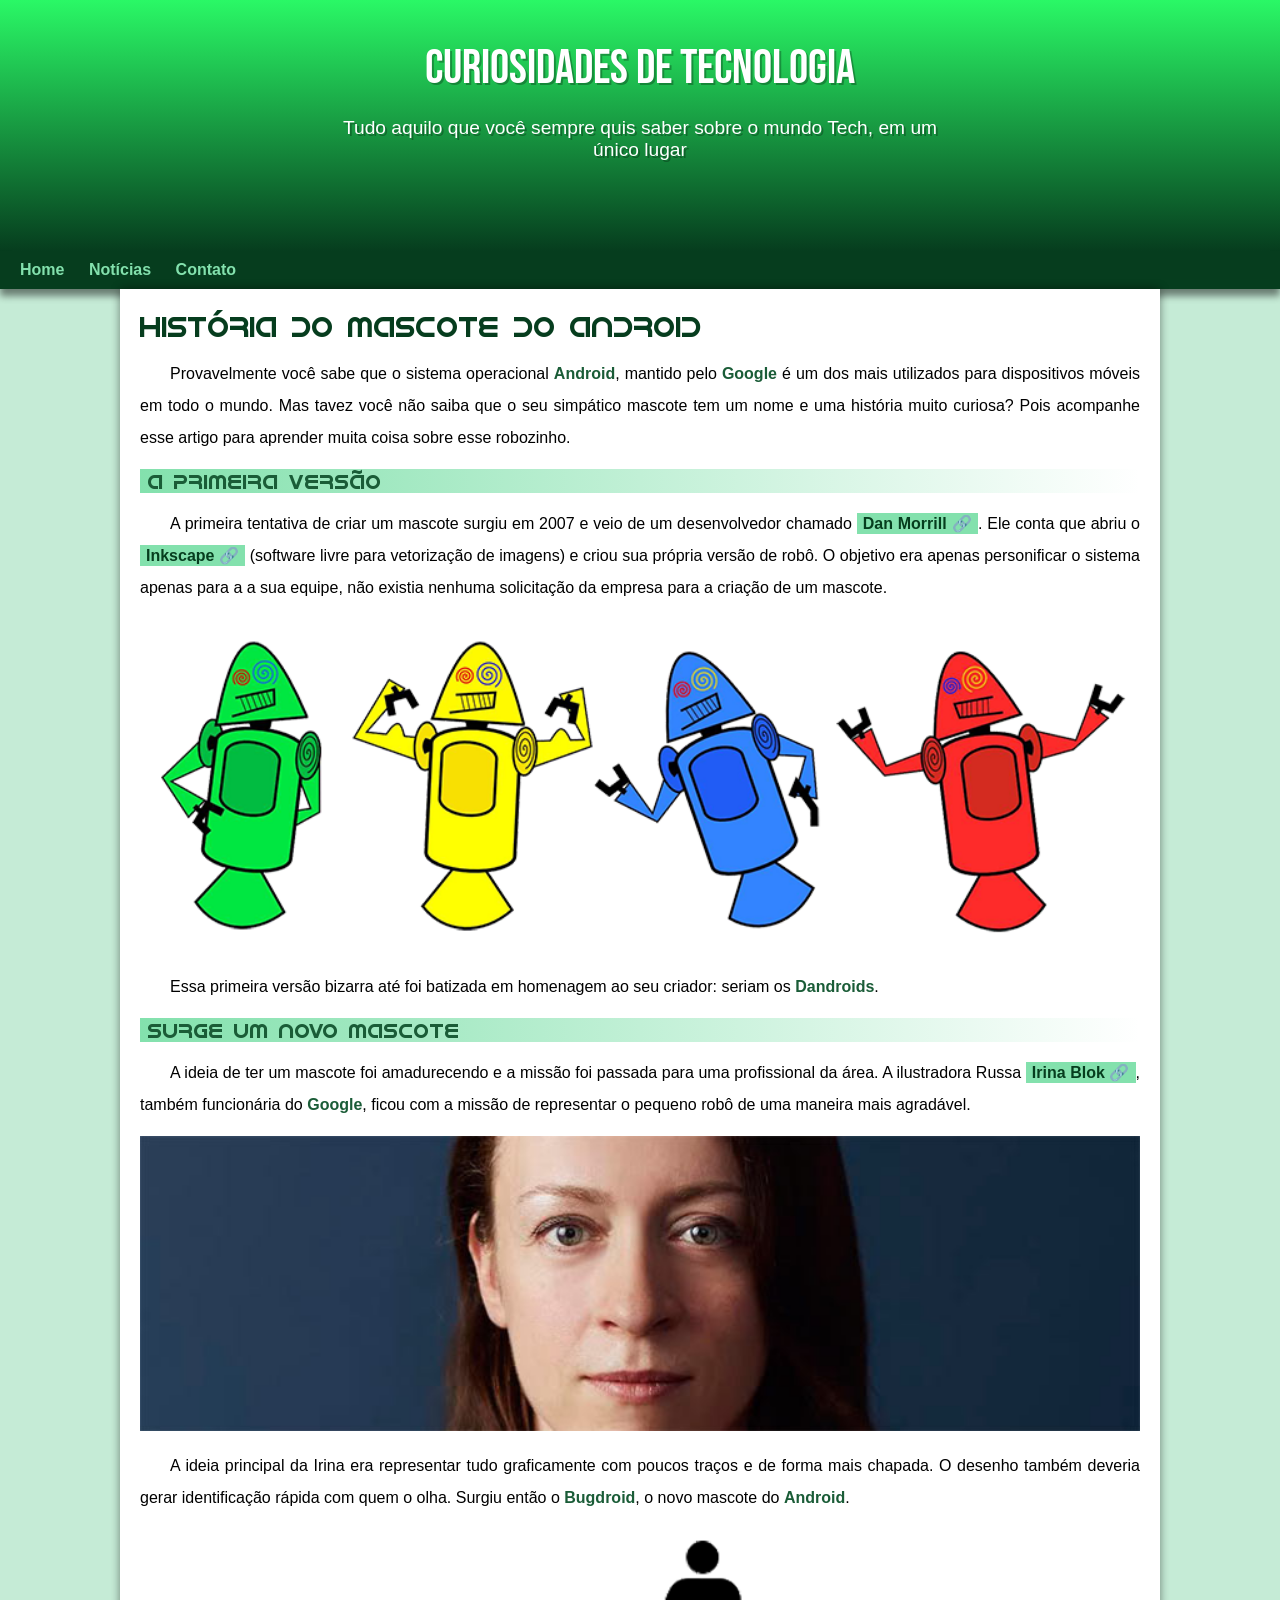
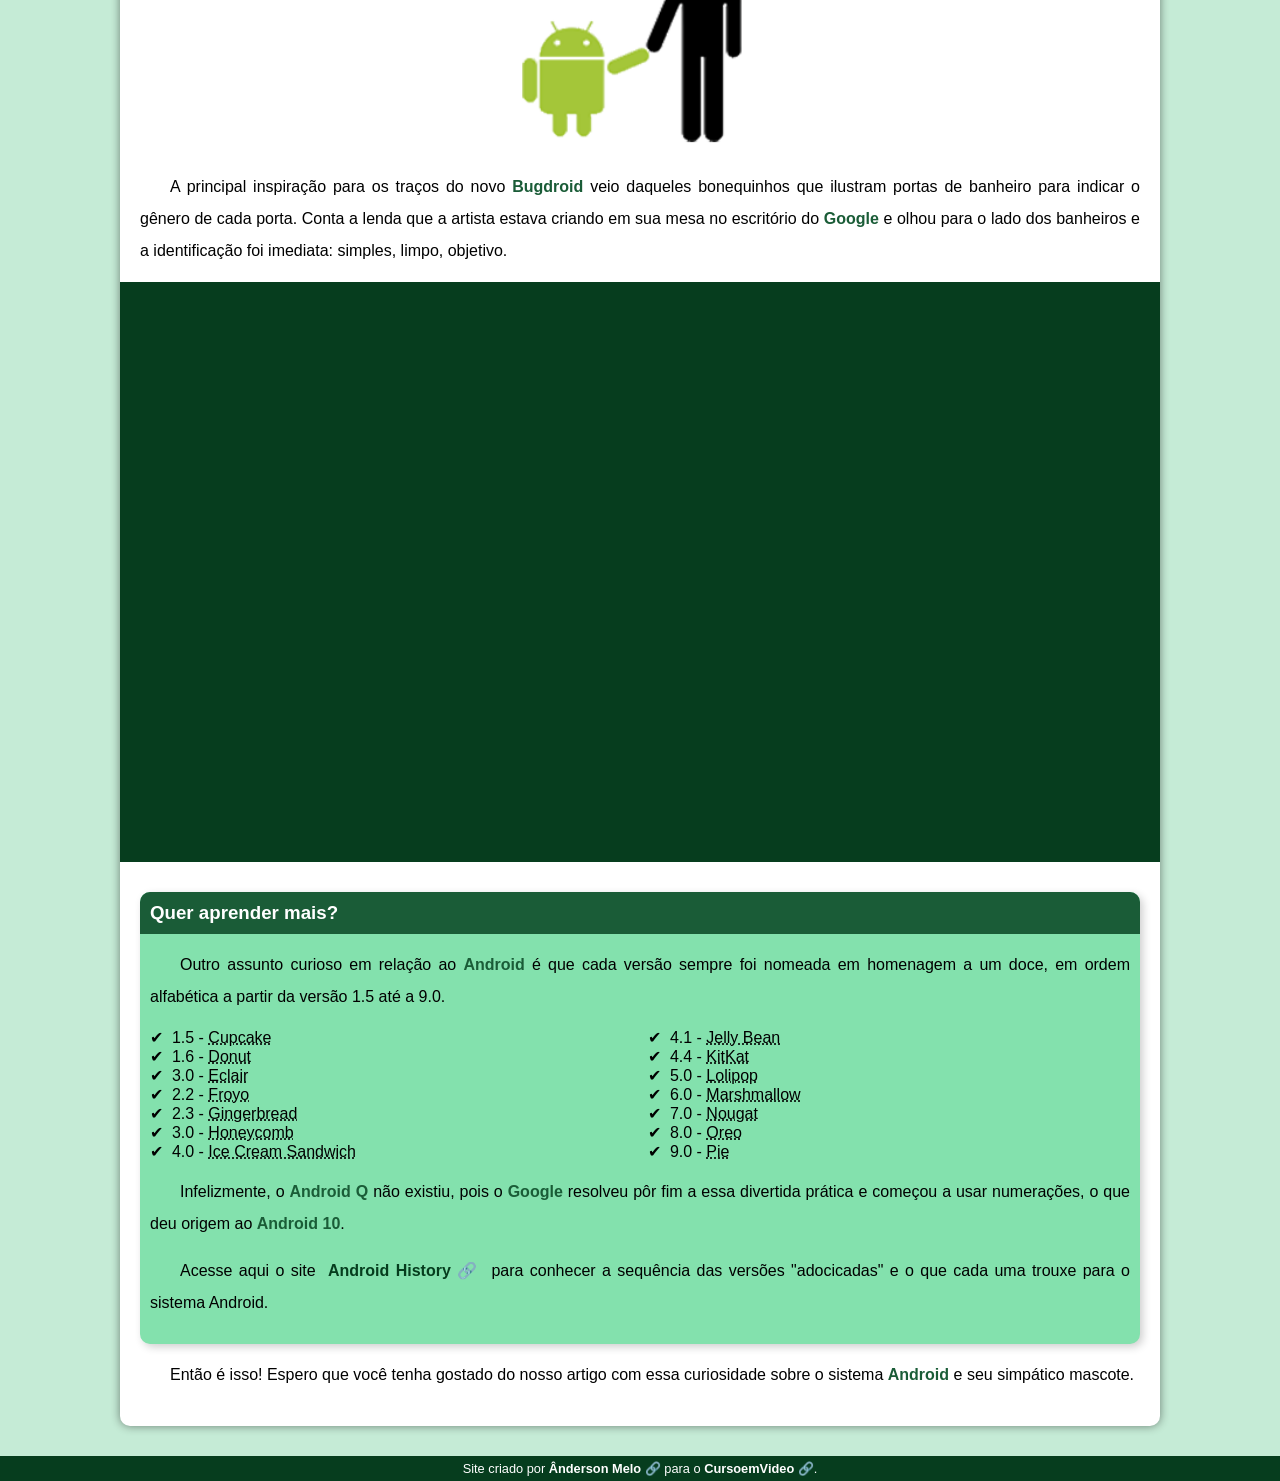
<file: index.html>
<!DOCTYPE html>
<html lang="pt-br">
<head>
    <meta charset="UTF-8">
    <meta name="viewport" content="width=device-width, initial-scale=1.0">
    <link rel="shortcut icon" href="imagens/favicon.ico" type="image/x-icon">
    <link rel="stylesheet" href="estilo/style.css">
    <title>Como surgiu o mascote do Android</title>
</head>
<body>
    <header>
        <h1>Curiosidades de Tecnologia</h1>
        <p>Tudo aquilo que você sempre quis saber sobre o mundo Tech, em um único lugar</p>
    </header>

    <nav>
        <a href="#">Home</a>
        <a href="#">Notícias</a>
        <a href="#">Contato</a>
    </nav>

<main>
    <article>
        <h1>História do Mascote do Android</h1>
        
        <p>Provavelmente você sabe que o sistema operacional <strong>Android</strong>, mantido pelo <strong>Google</strong> é um dos mais utilizados para dispositivos móveis em todo o mundo. Mas tavez você não saiba que o seu simpático mascote tem um nome e uma história muito curiosa? Pois acompanhe esse artigo para aprender muita coisa sobre esse robozinho.</p>
        
        <h2>A primeira versão</h2>
        
        <p>A primeira tentativa de criar um mascote surgiu em 2007 e veio de um desenvolvedor chamado <a href="https://androidcommunity.com/dan-morrill-shows-us-the-android-mascot-that-almost-was-20130103/" target="_blank" class="externo">Dan Morrill</a>. Ele conta que abriu o <a href="https://inkscape.org/pt-br/" target="_blank" class="externo">Inkscape</a> (software livre para vetorização de imagens) e criou sua própria versão de robô. O objetivo era apenas personificar o sistema apenas para a a sua equipe, não existia nenhuma solicitação da empresa para a criação de um mascote.</p>
        
        <picture>
            <source media="(max-width: 670px)" srcset="imagens/dan-droids-pq.png">
            <img src="imagens/dan-droids.png" alt="Primeiro mascote do android">
        </picture>
        
        <p>Essa primeira versão bizarra até foi batizada em homenagem ao seu criador: seriam os <strong>Dandroids</strong>.</p>
        
        <h2>Surge um novo mascote</h2>
        
        <p>A ideia de ter um mascote foi amadurecendo e a missão foi passada para uma profissional da área. A ilustradora Russa <a href="https://www.irinablok.com/" target="_blank" class="externo">Irina Blok</a>, também funcionária do <strong>Google</strong>, ficou com a missão de representar o pequeno robô de uma maneira mais agradável.</p>
        
        <picture>
            <source media="(max-width: 670px)" srcset="imagens/irina-blok-pq.jpg">
            <img src="imagens/irina-blok.jpg" alt="Irina Blok, criadora do BugDroid">
        </picture>
        
        <p>A ideia principal da Irina era representar tudo graficamente com poucos traços e de forma mais chapada. O desenho também deveria gerar identificação rápida com quem o olha. Surgiu então o <strong>Bugdroid</strong>, o novo mascote do <strong>Android</strong>.</p>
        
        <img src="imagens/bugdroid.png" class="pequena" alt="BugDroid">
        
        <p>A principal inspiração para os traços do novo <strong>Bugdroid</strong> veio daqueles bonequinhos que ilustram portas de banheiro para indicar o gênero de cada porta. Conta a lenda que a artista estava criando em sua mesa no escritório do <strong>Google</strong> e olhou para o lado dos banheiros e a identificação foi imediata: simples, limpo, objetivo.</p>
        
        <div class="video">
            <iframe width="560" height="315" src="https://www.youtube.com/embed/l2UDgpLz20M?si=udqxjD-u5Layk547" title="YouTube video player" frameborder="0" allow="accelerometer; autoplay; clipboard-write; encrypted-media; gyroscope; picture-in-picture; web-share" allowfullscreen></iframe>
        </div>
        
        <aside>
            <h3>Quer aprender mais?</h3>
            
            <p>Outro assunto curioso em relação ao <strong>Android</strong> é que cada versão sempre foi nomeada em homenagem a um doce, em ordem alfabética a partir da versão 1.5 até a 9.0.</p>
            
            <ul>
                <li>1.5 - <abbr title="Bolo de Copo">Cupcake</abbr></li>
                <li>1.6 - <abbr title="Rosquinha">Donut</abbr></li>
                <li>3.0 - <abbr title="Bomba">Eclair</abbr></li>
                <li>2.2 - <abbr title="Iorgute Congelado">Froyo</abbr></li>
                <li>2.3 - <abbr title="Biscoito de Gengibre">Gingerbread</abbr></li>
                <li>3.0 - <abbr title="Favo de Mel">Honeycomb</abbr></li>
                <li>4.0 - <abbr title="Sanduíche de Sorvete">Ice Cream Sandwich</abbr></li>
                <li>4.1 - <abbr title="Jujuba">Jelly Bean</abbr></li>
                <li>4.4 - <abbr title="KitKat">KitKat</abbr></li>
                <li>5.0 - <abbr title="Pirulito">Lolipop</abbr></li>
                <li>6.0 - <abbr title="Marshmallow">Marshmallow</abbr></li>
                <li>7.0 - <abbr title="Torrone">Nougat</abbr></li>
                <li>8.0 - <abbr title="Oreo">Oreo</abbr></li>
                <li>9.0 - <abbr title="Torta">Pie</abbr></li>
            </ul>
            
            <p>Infelizmente, o <strong>Android Q</strong> não existiu, pois o <strong>Google</strong> resolveu pôr fim a essa divertida prática e começou a usar numerações, o que deu origem ao <strong>Android 10</strong>.</p>
            
            <p>Acesse aqui o site <a href="https://www.android.com/intl/pt_br/history/" target="_blank" class="externo">Android History</a> para conhecer a sequência das versões "adocicadas" e o que cada uma trouxe para o sistema Android.</p>
        </aside>
        
        <p>Então é isso! Espero que você tenha gostado do nosso artigo com essa curiosidade sobre o sistema <strong>Android</strong> e seu simpático mascote.</p>
    </article>
</main>
         
<footer>Site criado por <a href="https://github.com/AndersonMelo93" target="_blank" class="externo">Ânderson Melo</a> para o <a href="https://www.youtube.com/@CursoemVideo" target="_blank" class="externo">CursoemVideo</a>.</footer>

</body>
</html>
</file>
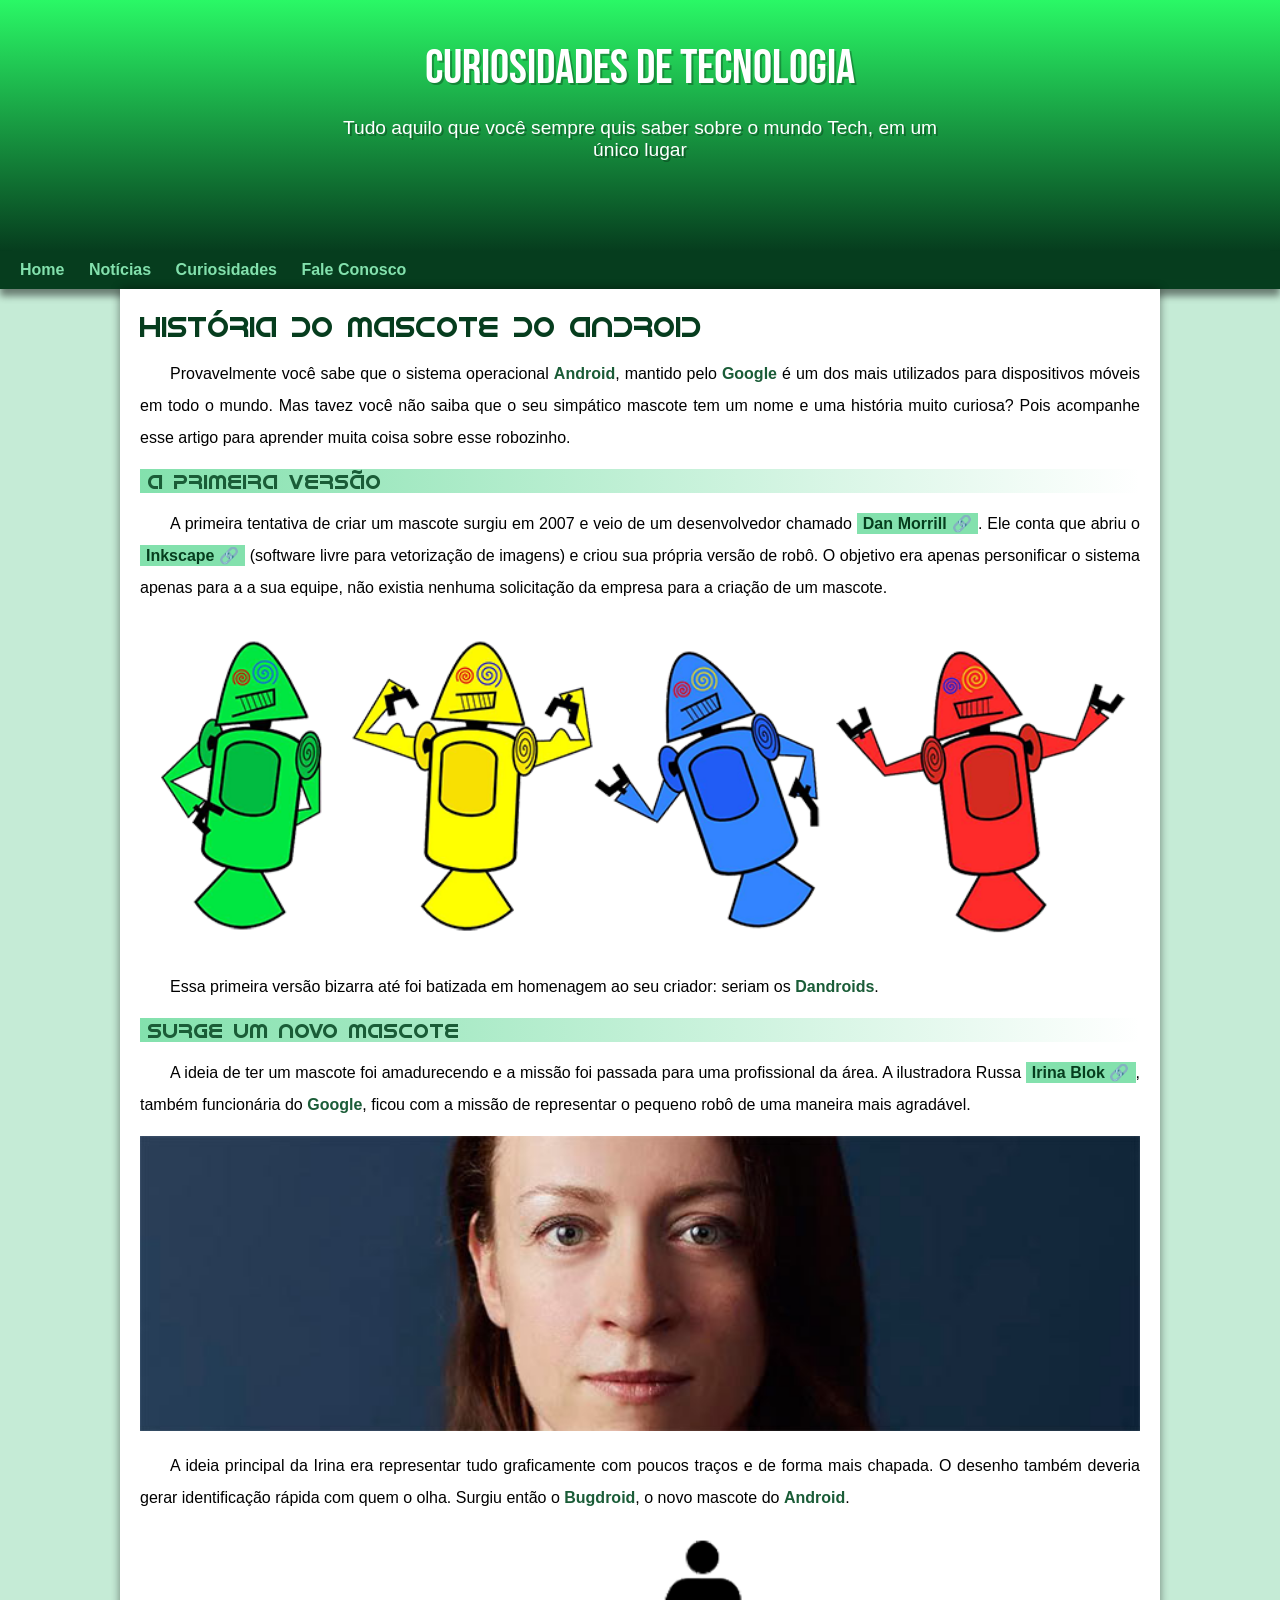
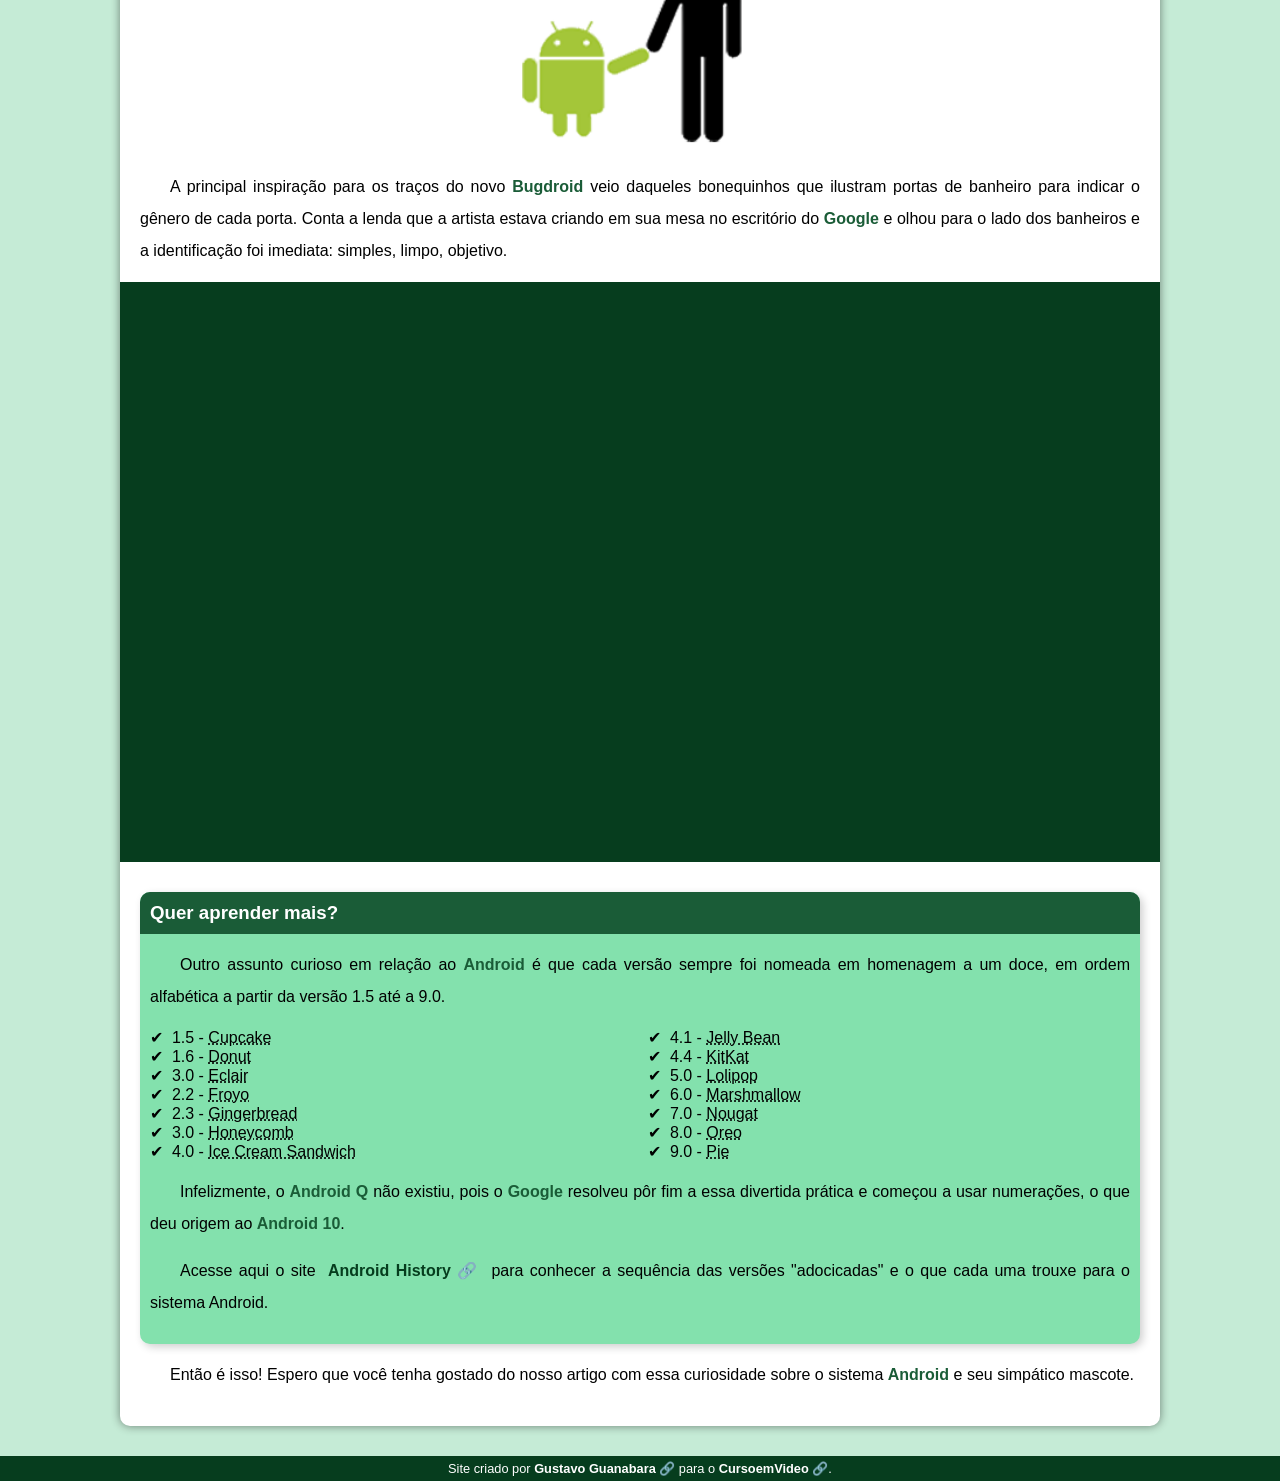
<file: index.html.html>
<!DOCTYPE html>
<html lang="pt-br">
<head>
    <meta charset="UTF-8">
    <meta name="viewport" content="width=device-width, initial-scale=1.0">
    <link rel="shortcut icon" href="imagens/favicon.ico" type="image/x-icon">
    <link rel="stylesheet" href="estilo/style.css">
    <title>Como surgiu o mascote do Android</title>
</head>
<body>
    <header>
        <h1>Curiosidades de Tecnologia</h1>
        <p>Tudo aquilo que você sempre quis saber sobre o mundo Tech, em um único lugar</p>
    </header>

    <nav>
        <a href="#">Home</a>
        <a href="#">Notícias</a>
        <a href="#">Curiosidades</a>
        <a href="#">Fale Conosco</a>
    </nav>

<main>
    <article>
        <h1>História do Mascote do Android</h1>
        
        <p>Provavelmente você sabe que o sistema operacional <strong>Android</strong>, mantido pelo <strong>Google</strong> é um dos mais utilizados para dispositivos móveis em todo o mundo. Mas tavez você não saiba que o seu simpático mascote tem um nome e uma história muito curiosa? Pois acompanhe esse artigo para aprender muita coisa sobre esse robozinho.</p>
        
        <h2>A primeira versão</h2>
        
        <p>A primeira tentativa de criar um mascote surgiu em 2007 e veio de um desenvolvedor chamado <a href="https://androidcommunity.com/dan-morrill-shows-us-the-android-mascot-that-almost-was-20130103/" target="_blank" class="externo">Dan Morrill</a>. Ele conta que abriu o <a href="https://inkscape.org/pt-br/" target="_blank" class="externo">Inkscape</a> (software livre para vetorização de imagens) e criou sua própria versão de robô. O objetivo era apenas personificar o sistema apenas para a a sua equipe, não existia nenhuma solicitação da empresa para a criação de um mascote.</p>
        
        <picture>
            <source media="(max-width: 670px)" srcset="imagens/dan-droids-pq.png">
            <img src="imagens/dan-droids.png" alt="Primeiro mascote do android">
        </picture>
        
        <p>Essa primeira versão bizarra até foi batizada em homenagem ao seu criador: seriam os <strong>Dandroids</strong>.</p>
        
        <h2>Surge um novo mascote</h2>
        
        <p>A ideia de ter um mascote foi amadurecendo e a missão foi passada para uma profissional da área. A ilustradora Russa <a href="https://www.irinablok.com/" target="_blank" class="externo">Irina Blok</a>, também funcionária do <strong>Google</strong>, ficou com a missão de representar o pequeno robô de uma maneira mais agradável.</p>
        
        <picture>
            <source media="(max-width: 670px)" srcset="imagens/irina-blok-pq.jpg">
            <img src="imagens/irina-blok.jpg" alt="Irina Blok, criadora do BugDroid">
        </picture>
        
        <p>A ideia principal da Irina era representar tudo graficamente com poucos traços e de forma mais chapada. O desenho também deveria gerar identificação rápida com quem o olha. Surgiu então o <strong>Bugdroid</strong>, o novo mascote do <strong>Android</strong>.</p>
        
        <img src="imagens/bugdroid.png" class="pequena" alt="BugDroid">
        
        <p>A principal inspiração para os traços do novo <strong>Bugdroid</strong> veio daqueles bonequinhos que ilustram portas de banheiro para indicar o gênero de cada porta. Conta a lenda que a artista estava criando em sua mesa no escritório do <strong>Google</strong> e olhou para o lado dos banheiros e a identificação foi imediata: simples, limpo, objetivo.</p>
        
        <div class="video">
            <iframe width="560" height="315" src="https://www.youtube.com/embed/l2UDgpLz20M?si=udqxjD-u5Layk547" title="YouTube video player" frameborder="0" allow="accelerometer; autoplay; clipboard-write; encrypted-media; gyroscope; picture-in-picture; web-share" allowfullscreen></iframe>
        </div>
        
        <aside>
            <h3>Quer aprender mais?</h3>
            
            <p>Outro assunto curioso em relação ao <strong>Android</strong> é que cada versão sempre foi nomeada em homenagem a um doce, em ordem alfabética a partir da versão 1.5 até a 9.0.</p>
            
            <ul>
                <li>1.5 - <abbr title="Bolo de Copo">Cupcake</abbr></li>
                <li>1.6 - <abbr title="Rosquinha">Donut</abbr></li>
                <li>3.0 - <abbr title="Bomba">Eclair</abbr></li>
                <li>2.2 - <abbr title="Iorgute Congelado">Froyo</abbr></li>
                <li>2.3 - <abbr title="Biscoito de Gengibre">Gingerbread</abbr></li>
                <li>3.0 - <abbr title="Favo de Mel">Honeycomb</abbr></li>
                <li>4.0 - <abbr title="Sanduíche de Sorvete">Ice Cream Sandwich</abbr></li>
                <li>4.1 - <abbr title="Jujuba">Jelly Bean</abbr></li>
                <li>4.4 - <abbr title="KitKat">KitKat</abbr></li>
                <li>5.0 - <abbr title="Pirulito">Lolipop</abbr></li>
                <li>6.0 - <abbr title="Marshmallow">Marshmallow</abbr></li>
                <li>7.0 - <abbr title="Torrone">Nougat</abbr></li>
                <li>8.0 - <abbr title="Oreo">Oreo</abbr></li>
                <li>9.0 - <abbr title="Torta">Pie</abbr></li>
            </ul>
            
            <p>Infelizmente, o <strong>Android Q</strong> não existiu, pois o <strong>Google</strong> resolveu pôr fim a essa divertida prática e começou a usar numerações, o que deu origem ao <strong>Android 10</strong>.</p>
            
            <p>Acesse aqui o site <a href="https://www.android.com/intl/pt_br/history/" target="_blank" class="externo">Android History</a> para conhecer a sequência das versões "adocicadas" e o que cada uma trouxe para o sistema Android.</p>
        </aside>
        
        <p>Então é isso! Espero que você tenha gostado do nosso artigo com essa curiosidade sobre o sistema <strong>Android</strong> e seu simpático mascote.</p>
    </article>
</main>
         
<footer>Site criado por <a href="https://github.com/gustavoguanabara/html-css/tree/master/aulas-pdf" target="_blank" class="externo">Gustavo Guanabara</a> para o <a href="https://www.youtube.com/@CursoemVideo" target="_blank" class="externo">CursoemVideo</a>.</footer>

</body>
</html>
</file>
<file: estilo/style.css>
@charset "UTF-8";

@import url('https://fonts.googleapis.com/css2?family=Bebas+Neue&display=swap');

@font-face {
    font-family: 'Android';
    src: url('../fontes/idroid.otf') format('opentype');
    font-weight: normal;
}

/*
#c5ebd6 verde claro
#83e1ad verde claro médio
#3ddc84 verde médio
#2af866 verde escuro médio
#1a5c37 verde escuro
#063d1e preto verdeado
*/

:root {
    --cor0: #c5ebd6;
    --cor1: #83e1ad;
    --cor2: #3ddc84;
    --cor3: #2af866;
    --cor4: #1a5c37;
    --cor5: #063d1e;

    --fonte-padrao: Arial, Verdana, Helvetica, sans-serif;
    --fonte-destaque: 'Bebas Neue', sans-serif;
    --fonte-android: 'Android', cursive;
}

* {
    margin: 0px;
    padding: 0px;
}

body {
    background-color: var(--cor0);
    font-family: var(--fonte-padrao);
}

a.externo::after {
    content: '\00A0\1F517';
}

header {
    background-image: linear-gradient(to bottom, var(--cor3), var(--cor5));
    min-height: 150px;
    text-align: center;
    padding: 40px;
}

header > h1 {
    color: white;
    font-family: var(--fonte-destaque);
    font-size: 3em;
    margin-bottom: 20px;
    text-shadow: 2px 2px 0px rgba(0, 0, 0, 0.274);
    font-weight: normal;
}

header > p {
    font-family: var(--fonte-padrao);
    font-size: 1.2em;
    color: white;
    max-width: 600px;
    margin: auto;
    padding-bottom: 50px;
    padding-right: 10px;
    padding-left: 10px;
    text-shadow: 2px 2px 0px rgba(0, 0, 0, 0.274);
}

nav {
    background-color: var(--cor5);
    padding: 10px;
    box-shadow: 0px 7px 7px rgba(0, 0, 0, 0.466);
}

nav > a {
    color: var(--cor1);
    padding: 10px;
    border-radius: 5px;
    text-decoration: none;
    font-weight: bold;
    transition-duration: 0.5s;
}

nav a:hover {
    background-color: var(--cor3);
    color: var(--cor5);
}

main {
    min-width: 300px;
    max-width: 1000px;
    margin: auto;
    margin-bottom: 30px;
    padding: 20px;
    background-color: white;
    box-shadow: 0px 0px 10px rgba(0, 0, 0, 0.459);
    border-bottom-left-radius: 10px;
    border-bottom-right-radius: 10px;
}

main h1 {
    color: var(--cor5);
    font-family: var(--fonte-android);
    font-weight: normal;
    font-size: 1.8em;
}

main h2 {
    font-family: var(--fonte-android);
    color: var(--cor4);
    font-size: 1.3em;
    background-image: linear-gradient(to right, var(--cor1), transparent);
    text-indent: 8px;
    font-weight: normal;
}

main p {
    margin: 15px 0px;
    text-align: justify;
    text-indent: 30px;
    font-size: 1em;
    line-height: 2em;
}

main strong {
    color: var(--cor4);
    font-weight: bold;
}

main a {
    text-decoration: none;
    font-weight: bold;
    color: var(--cor5);
    background-color: var(--cor1);
    padding: 2px 6px;
}

main a:hover {
    text-decoration: underline;
    color: var(--cor4);
}

main img {
    width: 100%;
}

main img.pequena {
    max-width: 350px;
    display: block;
    margin: auto;
}

div.video {
    background-color: var(--cor5);
    margin: 0px -20px 30px -20px;
    padding: 20px;
    padding-bottom: 56%;
    position: relative;
}

div.video > iframe {
    position: absolute;
    top: 5%;
    left: 5%;
    width: 90%;
    height: 90%;
}

aside {
    background-color: var(--cor1);
    padding: 10px;
    border-radius: 10px;
    box-shadow: 3px 3px 8px rgba(0, 0, 0, 0.192);
}

aside h3 {
    background-color: var(--cor4);
    color: white;
    padding: 10px;
    margin: -10px -10px 0px -10px;
    border-radius: 10px 10px 0px 0px;
}

aside > ul {
    list-style-type: '\2714\00A0\00A0';
    list-style-position: inside;
    columns: 2;
}

footer {
    background-color: var(--cor5);
    color: white;
    text-align: center;
    font-size: 0.8em;
    padding: 5px;
}

footer a {
    color: white;
    font-weight: bolder;
    text-decoration: none;
}

footer a:hover {
    text-decoration: underline;
    color: var(--cor1);
}
</file>
